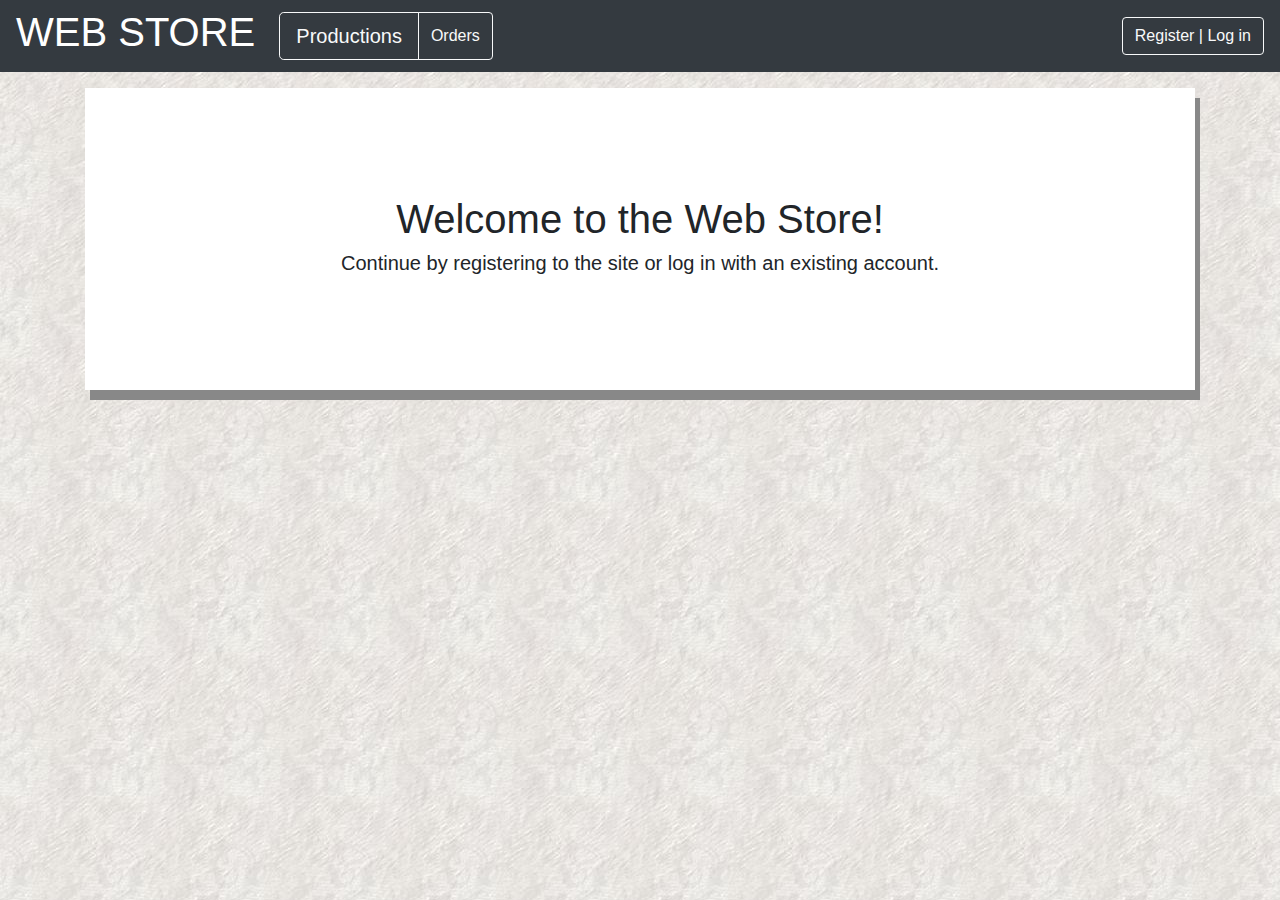
<file: index.html>
<!DOCTYPE html>
<html lang="en">
    <head>
        <title>Web Store</title>
        <meta charset="utf-8"/>
        <meta name="viewport" content="width=device-width, initial-scale=1, shrink-to-fit=no">
        <link rel="stylesheet" href="https://stackpath.bootstrapcdn.com/bootstrap/4.3.1/css/bootstrap.min.css">
        <link rel="stylesheet" href="https://maxcdn.bootstrapcdn.com/font-awesome/4.7.0/css/font-awesome.min.css">
        <script type="text/javascript" src="https://ajax.googleapis.com/ajax/libs/jquery/3.4.0/jquery.min.js"></script>

        <script src="js/jquery/order.js"></script>
        <script src="js/jquery/loginRegister.js"></script>
        <script src="js/jquery/products.js"></script>
        <script src="js/userType.js"></script>

        <link href="css/webstore.css" type="text/css" rel="stylesheet" />
    </head>
    <body>
    <nav class="navbar navbar-expand-md navbar-dark bg-dark mb-3">
        <h1 class="text-white bg-dark mr-4">WEB STORE</h1>
        <div class="btn-group btn-group" role="group">
            <button id="productsButton" class="btn btn-outline-light btn-lg">Productions</button>
            <button id="ordersbutton" class="btn btn-outline-light">Orders</button>
        </div>
        <div class="navbar-nav ml-auto">
            <button id="logRegButton" class="btn btn-outline-light">Register | Log in</button>
        </div>
    </nav>
    <main role="main" class="container starter-template">
        <div id="home">
            <div id="app"></div>
            <div class="container">
                <div class="page-header">
                    <h1>Welcome to the Web Store!</h1>
                    <h5>Continue by registering to the site or log in with an existing account.</h5>
                </div>
            </div>
        </div>
    </main>
    </body>
</html>
</file>
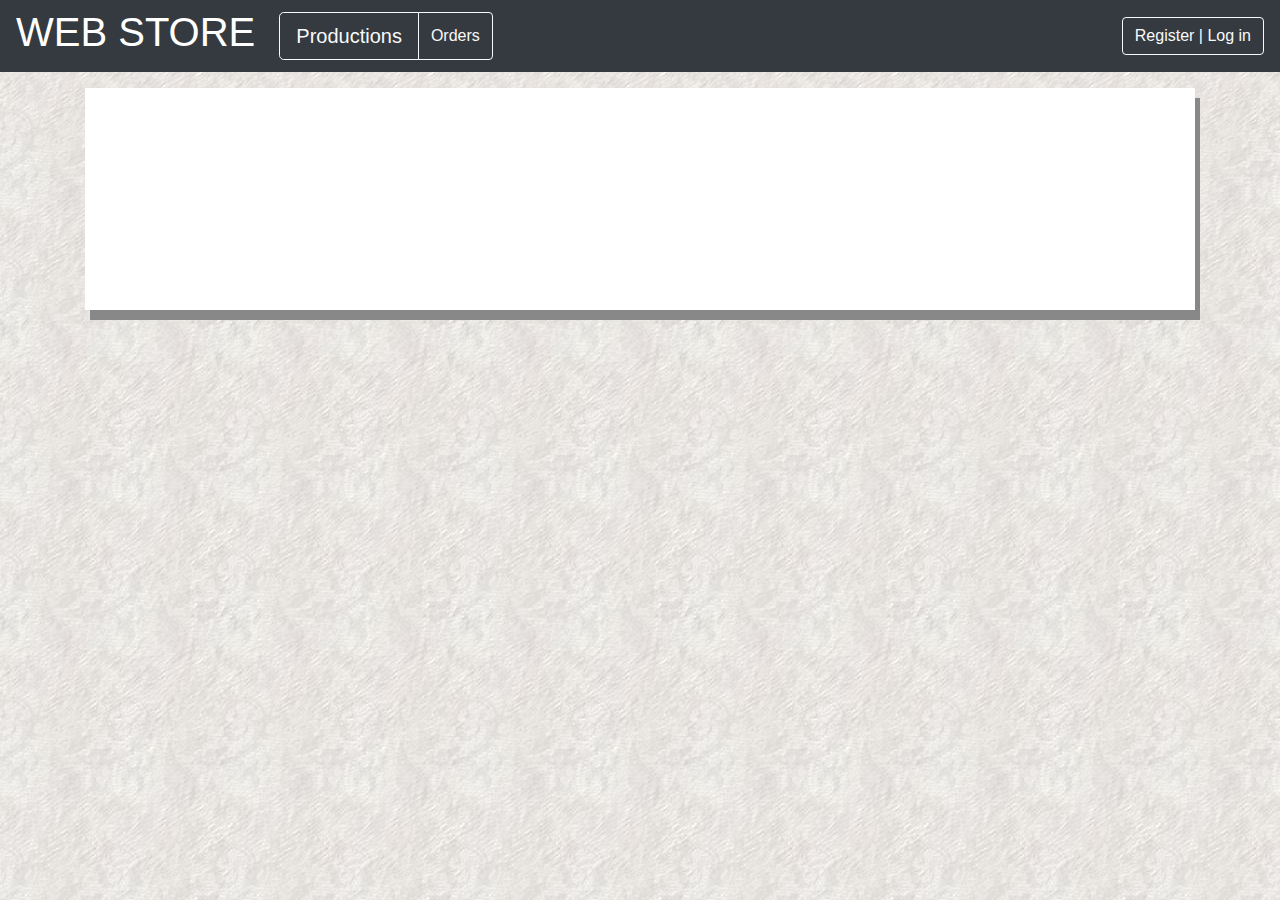
<file: webstore.html>
<!DOCTYPE html>
<html lang="en">
    <head>
        <title>Web Store</title>
        <meta charset="utf-8"/>
        <meta name="viewport" content="width=device-width, initial-scale=1, shrink-to-fit=no">
        <link rel="stylesheet" href="https://stackpath.bootstrapcdn.com/bootstrap/4.3.1/css/bootstrap.min.css">
        <link rel="stylesheet" href="https://maxcdn.bootstrapcdn.com/font-awesome/4.7.0/css/font-awesome.min.css">
        <script type="text/javascript" src="https://ajax.googleapis.com/ajax/libs/jquery/3.4.0/jquery.min.js"></script>

        <script src="js/jquery/order.js"></script>
        <script src="js/jquery/loginRegister.js"></script>
        <script src="js/jquery/products.js"></script>
        <script src="js/userType.js"></script>

        <link href="css/webstore.css" type="text/css" rel="stylesheet" />
    </head>
    <body>
    <nav class="navbar navbar-expand-md navbar-dark bg-dark mb-3">
        <h1 class="text-white bg-dark mr-4">WEB STORE</h1>
        <div class="btn-group btn-group" role="group">
            <button id="productsButton" class="btn btn-outline-light btn-lg">Productions</button>
            <button id="ordersbutton" class="btn btn-outline-light">Orders</button>
        </div>
        <div class="navbar-nav ml-auto">
            <button id="logRegButton" class="btn btn-outline-light">Register | Log in</button>
        </div>
    </nav>
    <main role="main" class="container starter-template">
        <div id="home">
            <div id="app"></div>
            <div class="container">
                <div class="page-header">
                    <h1></h1>
                </div>
            </div>
        </div>
    </main>
    </body>
</html>
</file>
<file: css/webstore.css>
body {
    background-image: url("/background.jpg");
    background-position: left top;
    background-attachment: fixed;
}
div.container {
    text-align: center;
    padding-top: 10%;
    padding-bottom: 10%;
}
div.float-left {
    background-color: white;
    padding: 10px;
    box-shadow: 5px 10px #888888;
}
div.float-right {
    background-color: white;
    padding: 10px;
    box-shadow: 5px 10px #888888;
}
div#home {
    height: 100%;
    padding-right: 20px;
    padding-left: 20px;
    background-color: white;
    box-shadow: 5px 10px #888888;
}
</file>
